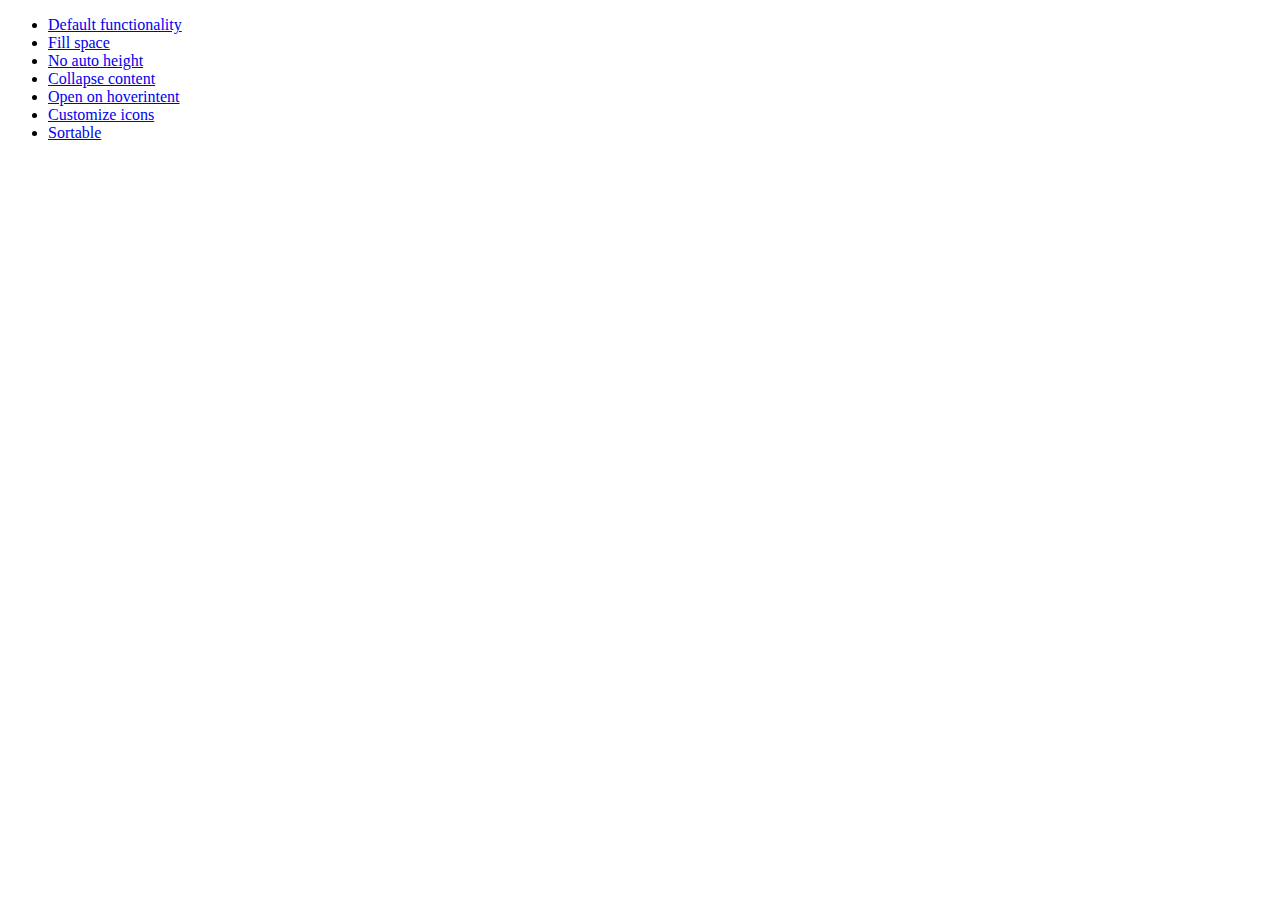
<file: js/jquery-ui-1.10.3/demos/accordion/index.html>
<!doctype html>
<html lang="en">
<head>
	<meta charset="utf-8">
	<title>jQuery UI Accordion Demos</title>
</head>
<body>

<ul>
	<li><a href="default.html">Default functionality</a></li>
	<li><a href="fillspace.html">Fill space</a></li>
	<li><a href="no-auto-height.html">No auto height</a></li>
	<li><a href="collapsible.html">Collapse content</a></li>
	<li><a href="hoverintent.html">Open on hoverintent</a></li>
	<li><a href="custom-icons.html">Customize icons</a></li>
	<li><a href="sortable.html">Sortable</a></li>
</ul>

</body>
</html>
</file>
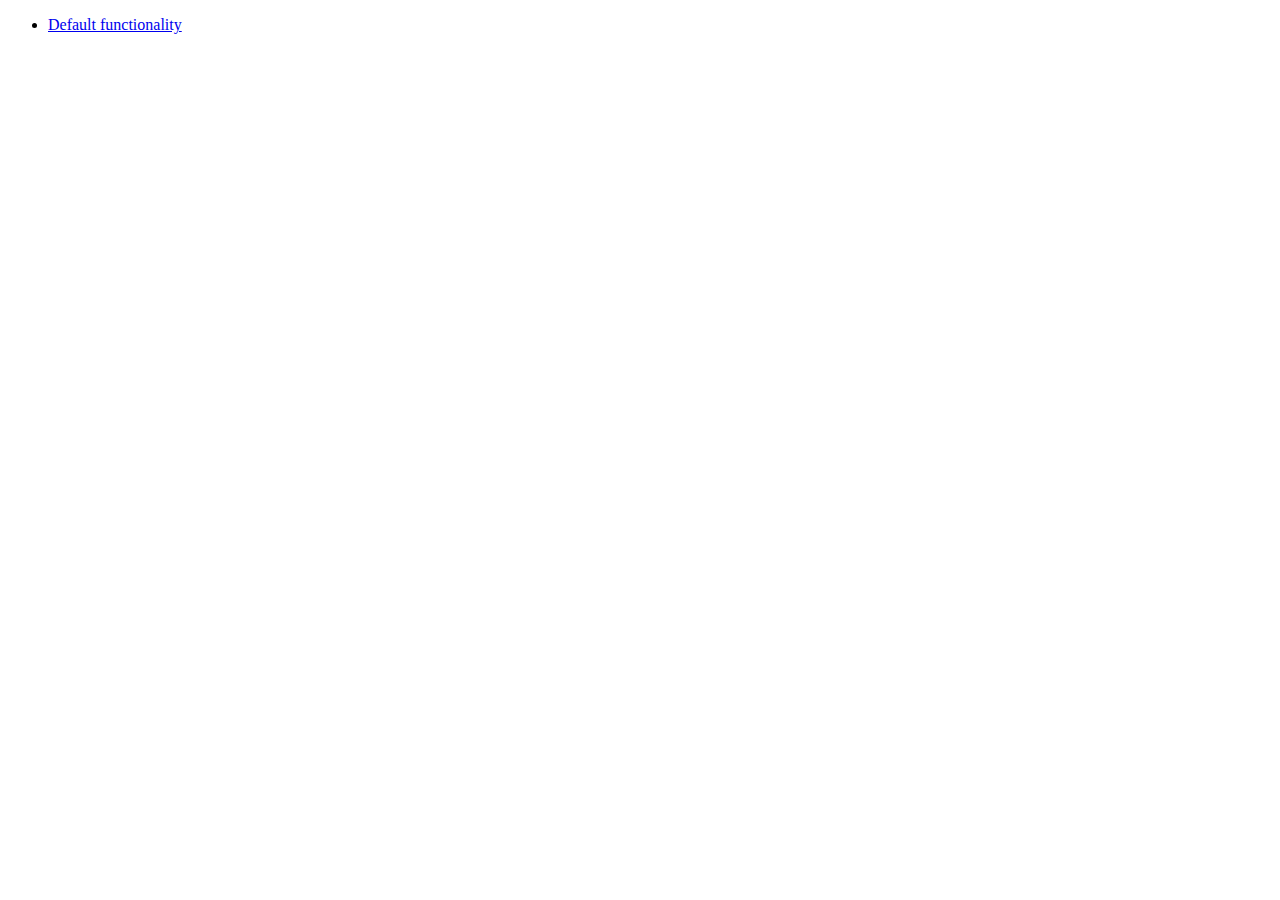
<file: js/jquery-ui-1.10.3/demos/addClass/index.html>
<!doctype html>
<html lang="en">
<head>
	<meta charset="utf-8">
	<title>jQuery UI Effects Demos</title>
</head>
<body>

<ul>
	<li><a href="default.html">Default functionality</a></li>
</ul>

</body>
</html>
</file>
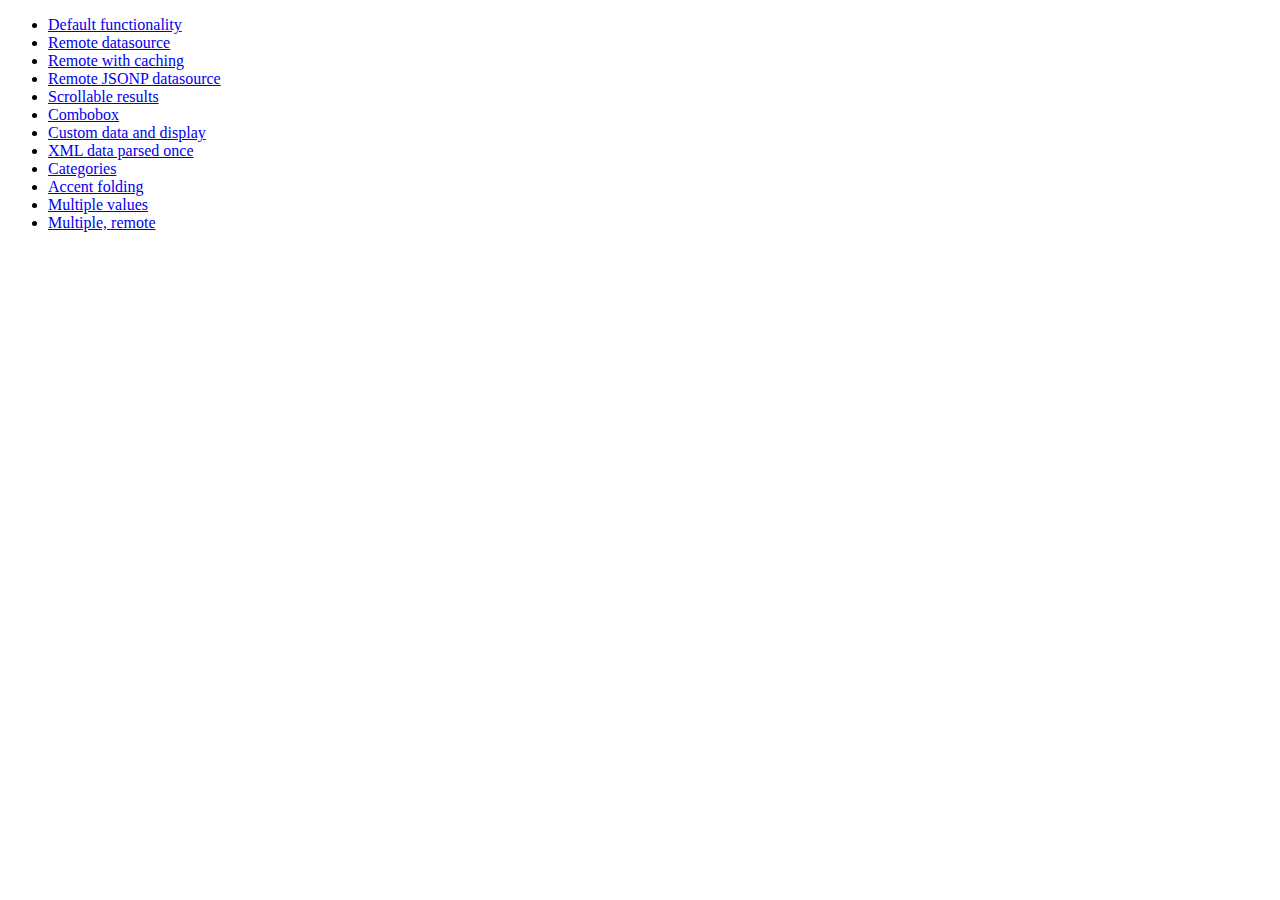
<file: js/jquery-ui-1.10.3/demos/autocomplete/index.html>
<!doctype html>
<html lang="en">
<head>
	<meta charset="utf-8">
	<title>jQuery UI Autocomplete Demos</title>
</head>
<body>

<ul>
	<li><a href="default.html">Default functionality</a></li>
	<li><a href="remote.html">Remote datasource</a></li>
	<li><a href="remote-with-cache.html">Remote with caching</a></li>
	<li><a href="remote-jsonp.html">Remote JSONP datasource</a></li>
	<li><a href="maxheight.html">Scrollable results</a></li>
	<li><a href="combobox.html">Combobox</a></li>
	<li><a href="custom-data.html">Custom data and display</a></li>
	<li><a href="xml.html">XML data parsed once</a></li>
	<li><a href="categories.html">Categories</a></li>
	<li><a href="folding.html">Accent folding</a></li>
	<li><a href="multiple.html">Multiple values</a></li>
	<li><a href="multiple-remote.html">Multiple, remote</a></li>
</ul>

</body>
</html>
</file>
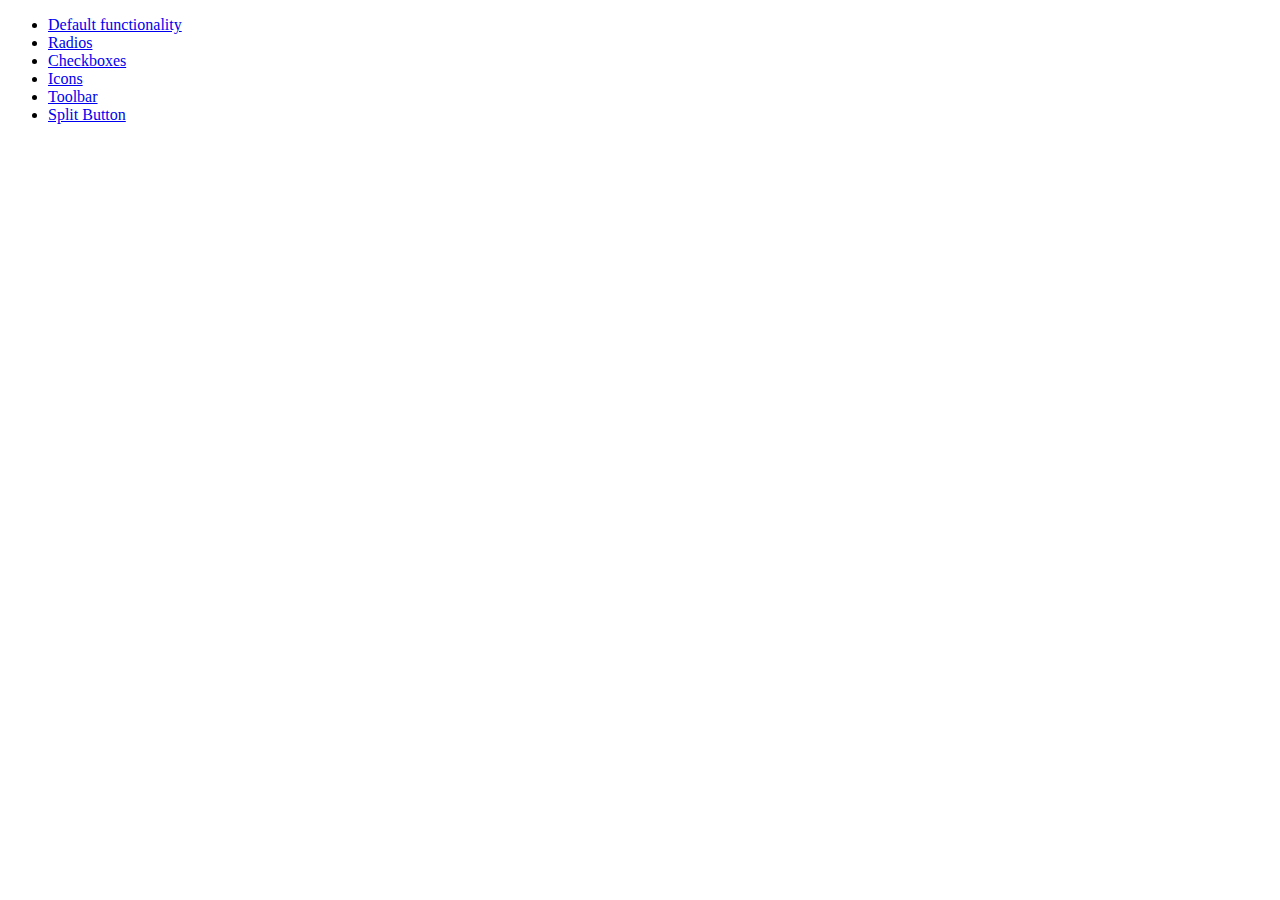
<file: js/jquery-ui-1.10.3/demos/button/index.html>
<!doctype html>
<html lang="en">
<head>
	<meta charset="utf-8">
	<title>jQuery UI Button Demos</title>
</head>
<body>

<ul>
	<li><a href="default.html">Default functionality</a></li>
	<li><a href="radio.html">Radios</a></li>
	<li><a href="checkbox.html">Checkboxes</a></li>
	<li><a href="icons.html">Icons</a></li>
	<li><a href="toolbar.html">Toolbar</a></li>
	<li><a href="splitbutton.html">Split Button</a></li>
</ul>

</body>
</html>
</file>
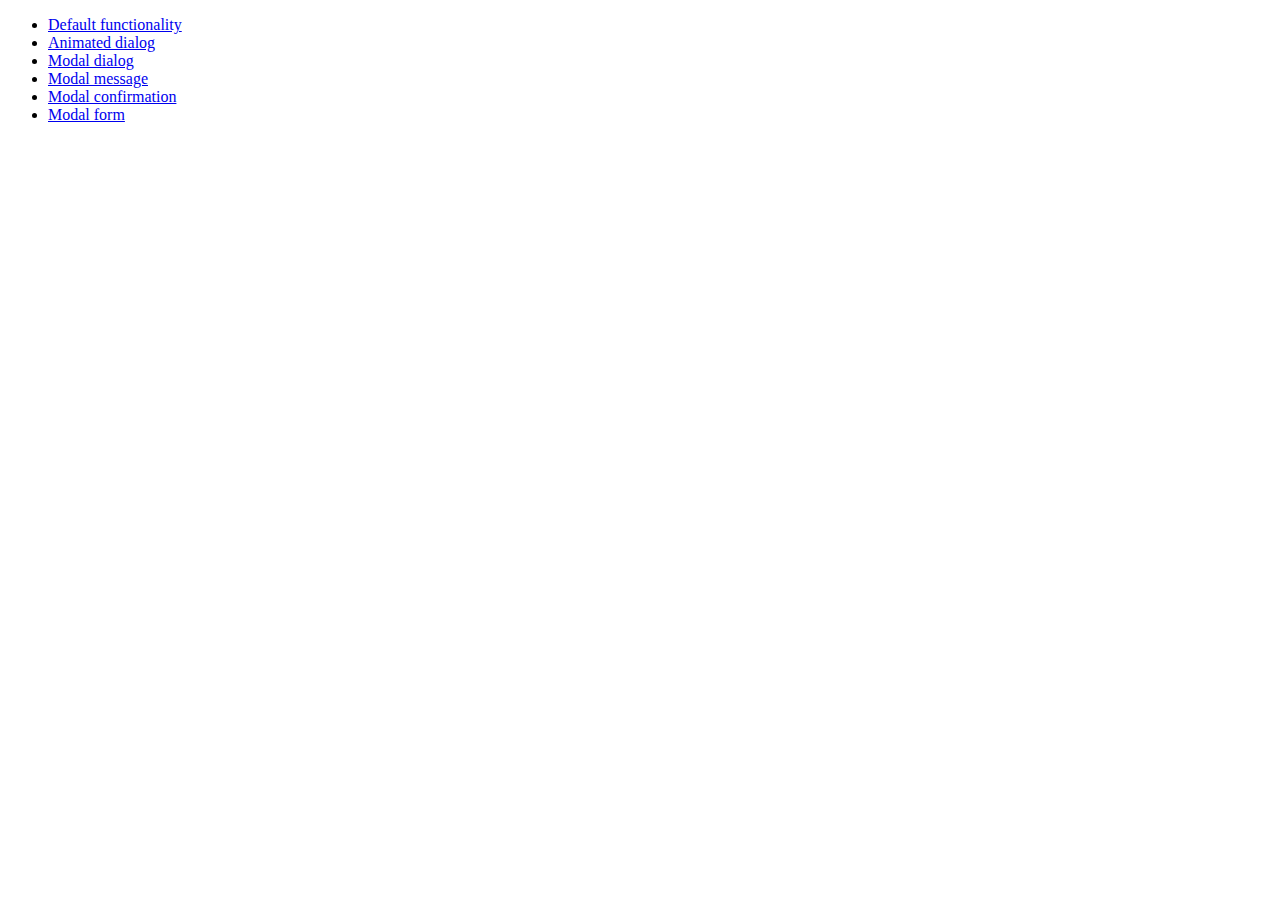
<file: js/jquery-ui-1.10.3/demos/dialog/index.html>
<!doctype html>
<html lang="en">
<head>
	<meta charset="utf-8">
	<title>jQuery UI Dialog Demos</title>
</head>
<body>

<ul>
	<li><a href="default.html">Default functionality</a></li>
	<li><a href="animated.html">Animated dialog</a></li>
	<li><a href="modal.html">Modal dialog</a></li>
	<li><a href="modal-message.html">Modal message</a></li>
	<li><a href="modal-confirmation.html">Modal confirmation</a></li>
	<li><a href="modal-form.html">Modal form</a></li>
</ul>

</body>
</html>
</file>
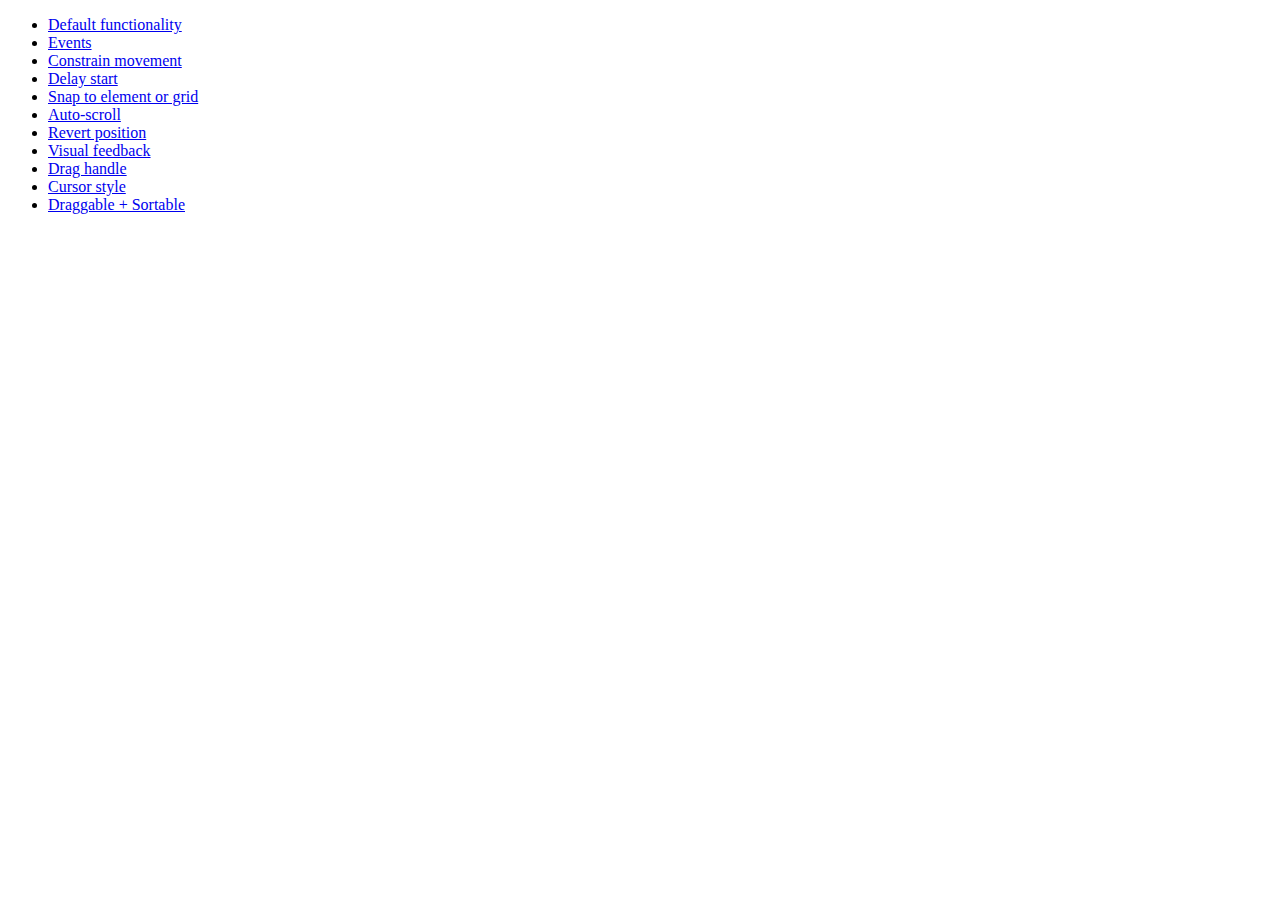
<file: js/jquery-ui-1.10.3/demos/draggable/index.html>
<!doctype html>
<html lang="en">
<head>
	<meta charset="utf-8">
	<title>jQuery UI Draggable Demos</title>
</head>
<body>

<ul>
	<li><a href="default.html">Default functionality</a></li>
	<li><a href="events.html">Events</a></li>
	<li><a href="constrain-movement.html">Constrain movement</a></li>
	<li><a href="delay-start.html">Delay start</a></li>
	<li><a href="snap-to.html">Snap to element or grid</a></li>
	<li><a href="scroll.html">Auto-scroll</a></li>
	<li><a href="revert.html">Revert position</a></li>
	<li><a href="visual-feedback.html">Visual feedback</a></li>
	<li><a href="handle.html">Drag handle</a></li>
	<li><a href="cursor-style.html">Cursor style</a></li>
	<li><a href="sortable.html">Draggable + Sortable</a></li>
</ul>

</body>
</html>
</file>
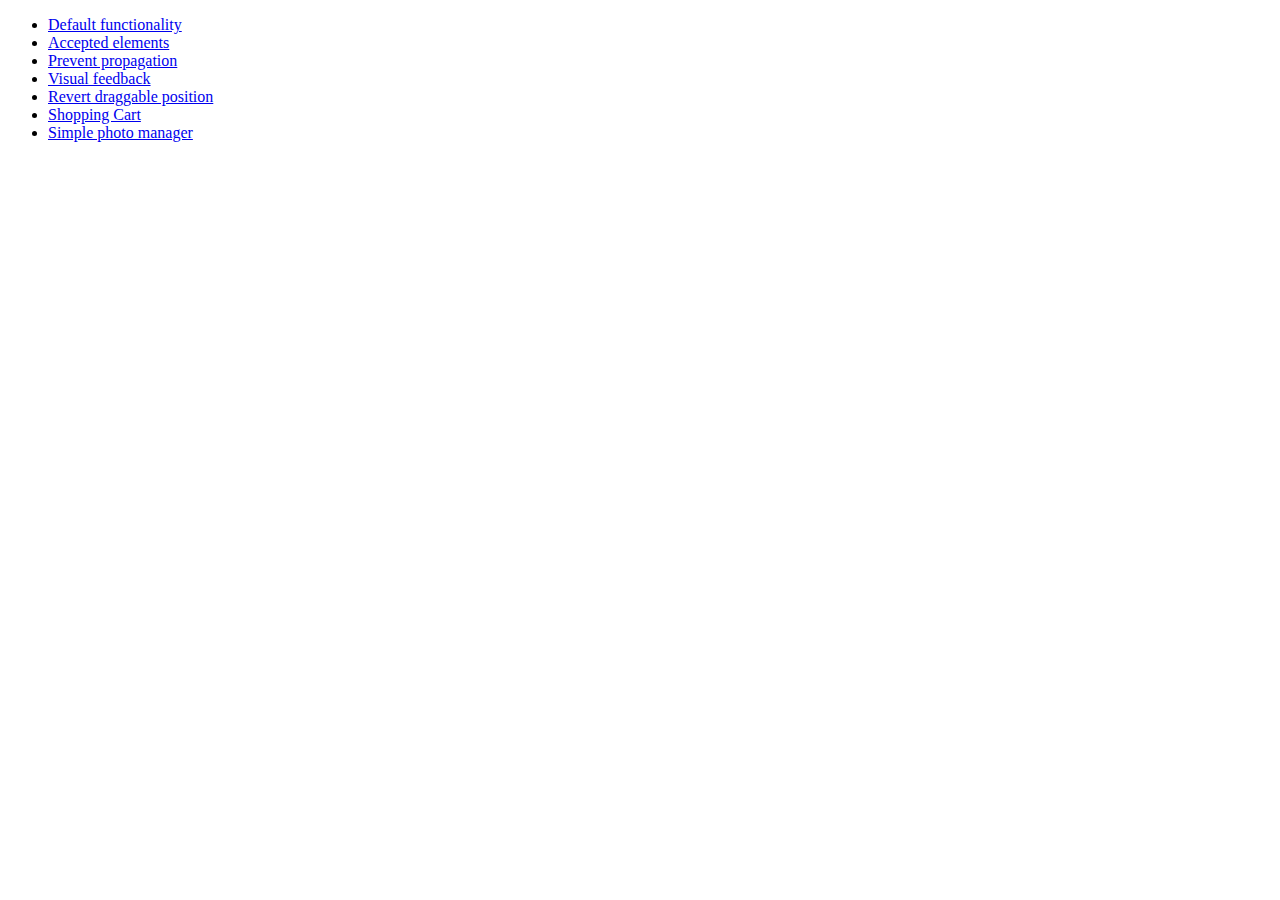
<file: js/jquery-ui-1.10.3/demos/droppable/index.html>
<!doctype html>
<html lang="en">
<head>
	<meta charset="utf-8">
	<title>jQuery UI Droppable Demos</title>
</head>
<body>

<ul>
	<li><a href="default.html">Default functionality</a></li>
	<li><a href="accepted-elements.html">Accepted elements</a></li>
	<li><a href="propagation.html">Prevent propagation</a></li>
	<li><a href="visual-feedback.html">Visual feedback</a></li>
	<li><a href="revert.html">Revert draggable position</a></li>
	<li><a href="shopping-cart.html">Shopping Cart</a></li>
	<li><a href="photo-manager.html">Simple photo manager</a></li>
</ul>

</body>
</html>
</file>
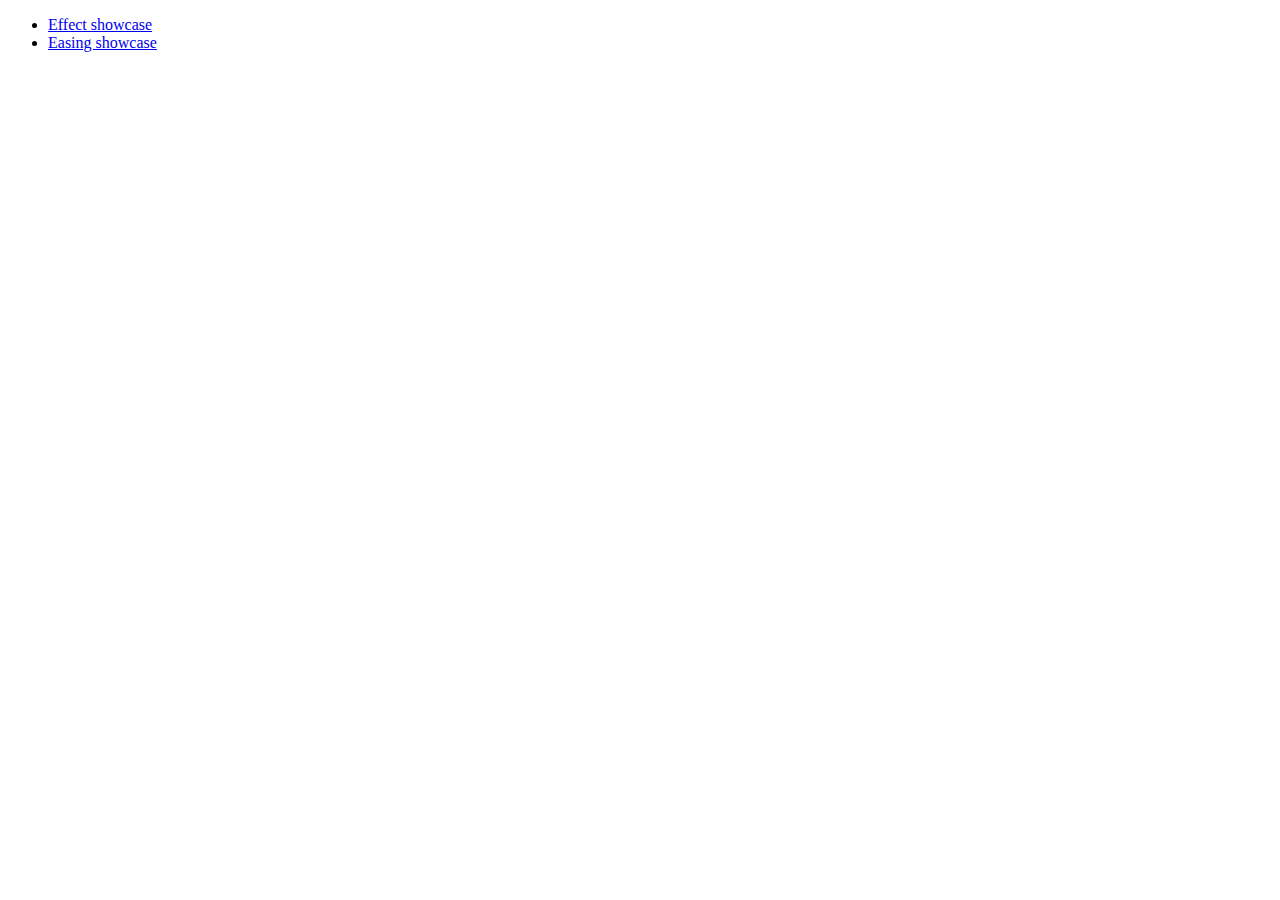
<file: js/jquery-ui-1.10.3/demos/effect/index.html>
<!doctype html>
<html lang="en">
<head>
	<meta charset="utf-8">
	<title>jQuery UI Effects Demos</title>
</head>
<body>

<ul>
	<li><a href="default.html">Effect showcase</a></li>
	<li><a href="easing.html">Easing showcase</a></li>
</ul>

</body>
</html>
</file>
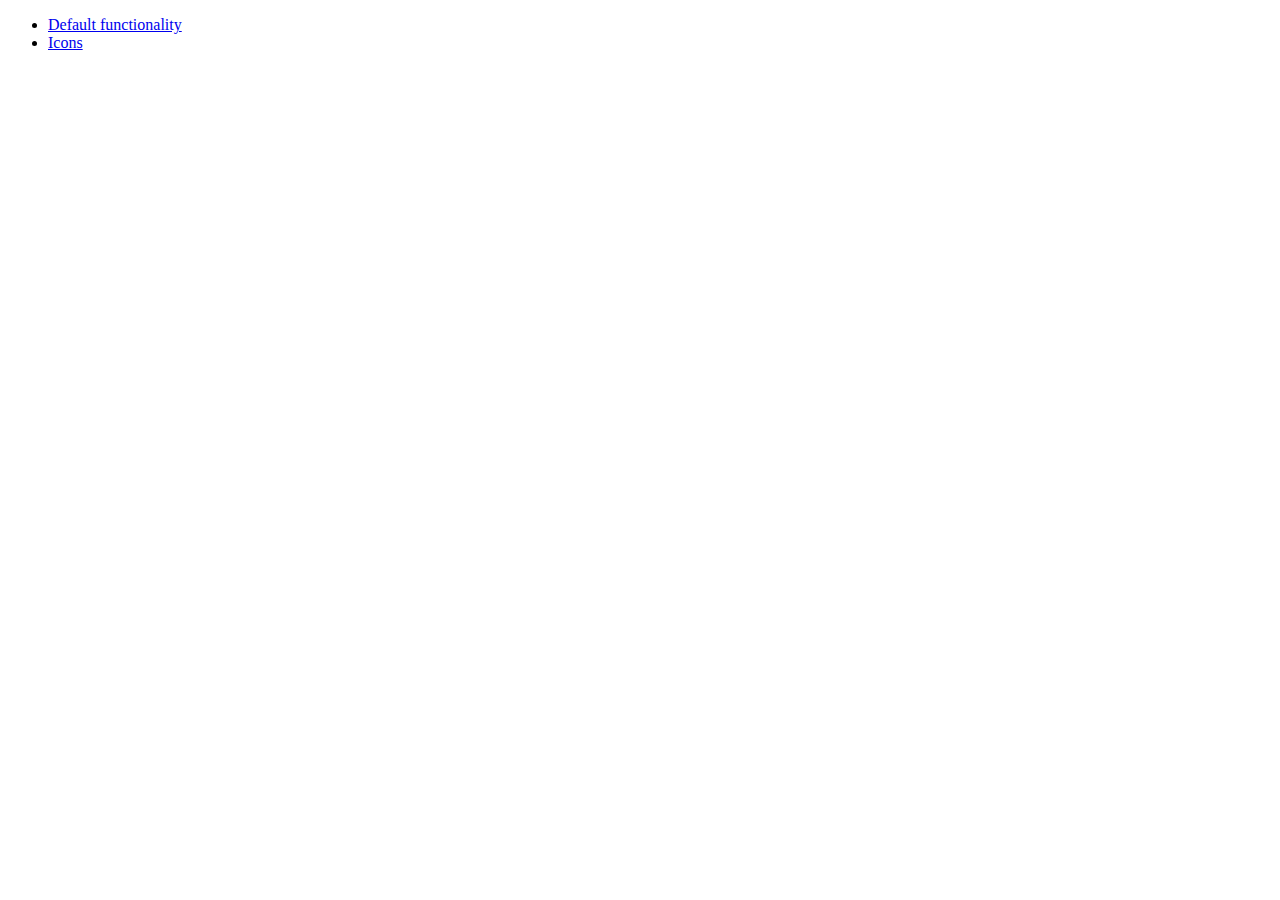
<file: js/jquery-ui-1.10.3/demos/menu/index.html>
<!doctype html>
<html lang="en">
<head>
	<meta charset="utf-8">
	<title>jQuery UI Menu Demos</title>
</head>
<body>

<ul>
	<li><a href="default.html">Default functionality</a></li>
	<li><a href="icons.html">Icons</a></li>
</ul>

</body>
</html>
</file>
